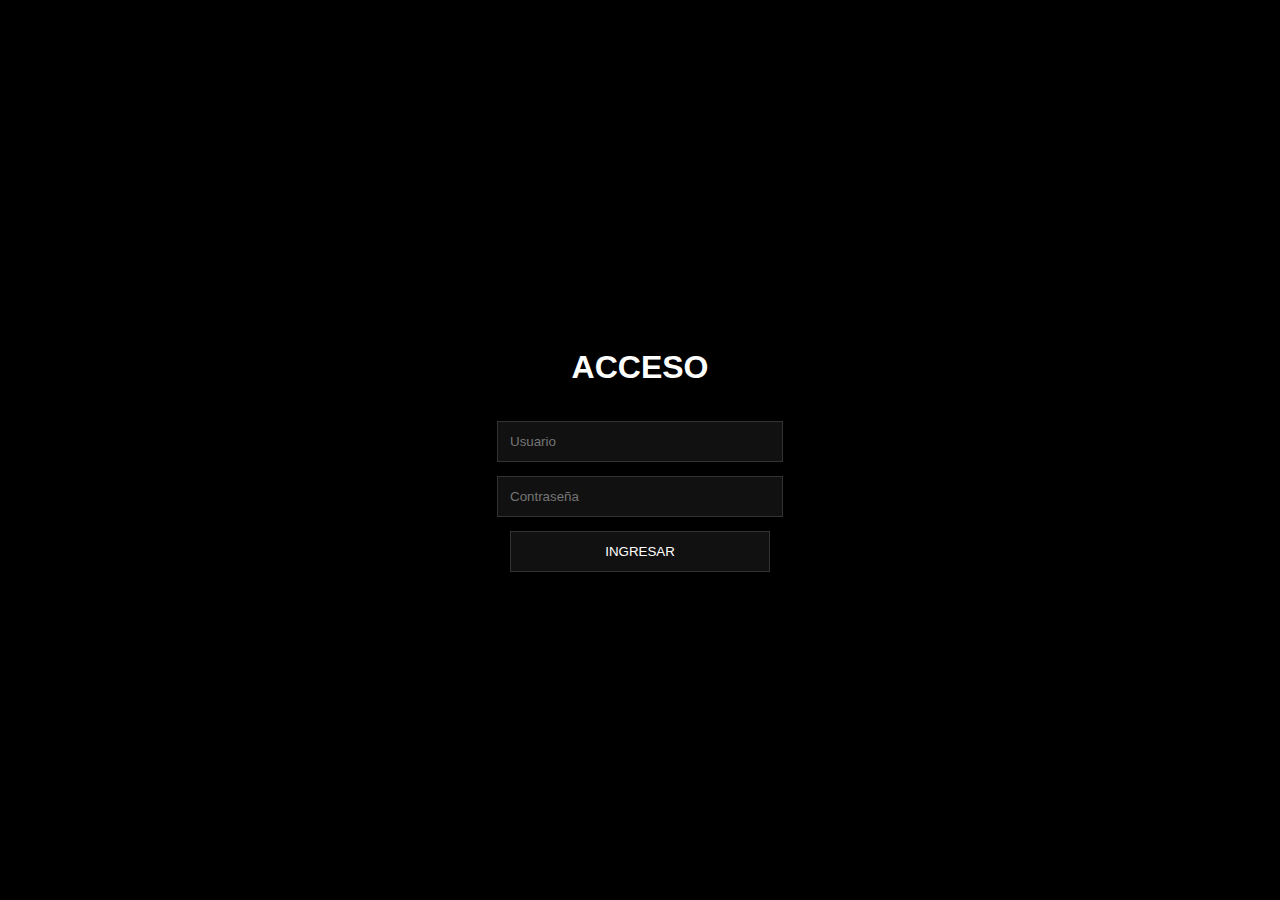
<file: index.html>
<!DOCTYPE html>
<html lang="es">
<head>
<meta charset="UTF-8">
<title>Acceso</title>
<link rel="stylesheet" href="css/styles.css">
</head>
<body>
<div class="center">
  <h1>ACCESO</h1>
  <input id="user" placeholder="Usuario">
  <input id="pass" type="password" placeholder="Contraseña">
  <button onclick="login()">INGRESAR</button>
</div>
<script src="js/config.js"></script>
<script src="js/api.js"></script>
<script src="js/auth.js"></script>
</body>
</html>
</file>
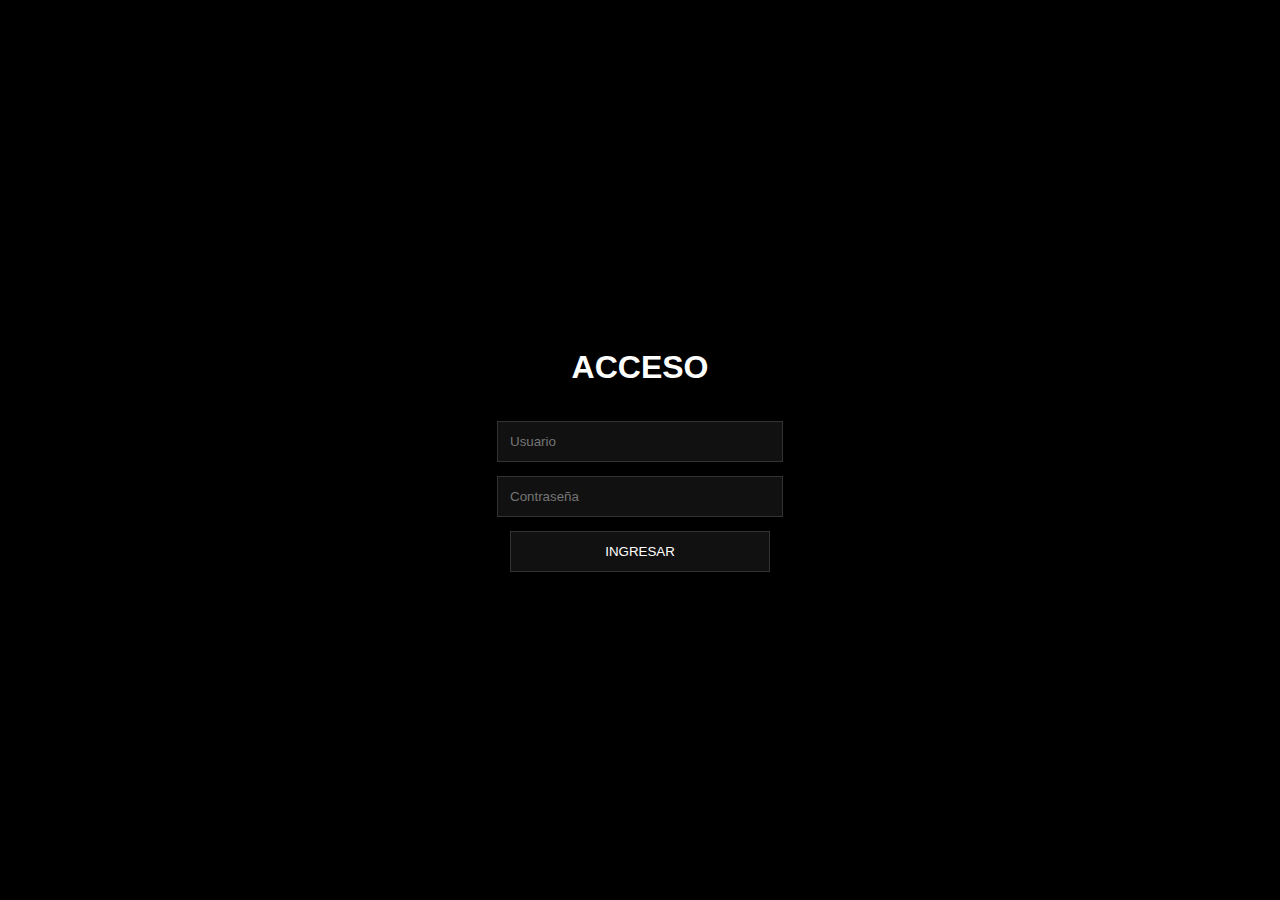
<file: acceso.html>
<!DOCTYPE html>
<html lang="es">
<head>
<meta charset="UTF-8">
<title>Validación</title>
<link rel="stylesheet" href="css/styles.css">
</head>
<body>
<div id="credencial" class="center"></div>
<script src="js/config.js"></script>
<script src="js/api.js"></script>
<script src="js/acceso.js"></script>
</body>
</html>
</file>
<file: css/styles.css>
body{margin:0;background:#000;color:#fff;font-family:Arial}
.center{height:100vh;display:flex;flex-direction:column;justify-content:center;align-items:center;gap:14px}
input,button{width:260px;padding:12px;background:#111;border:1px solid #333;color:#fff}
button{cursor:pointer}
.foto{width:220px;border-radius:12px}
.valid{color:#00ff88;font-size:32px}
.invalid{color:#ff4444;font-size:32px}
</file>
